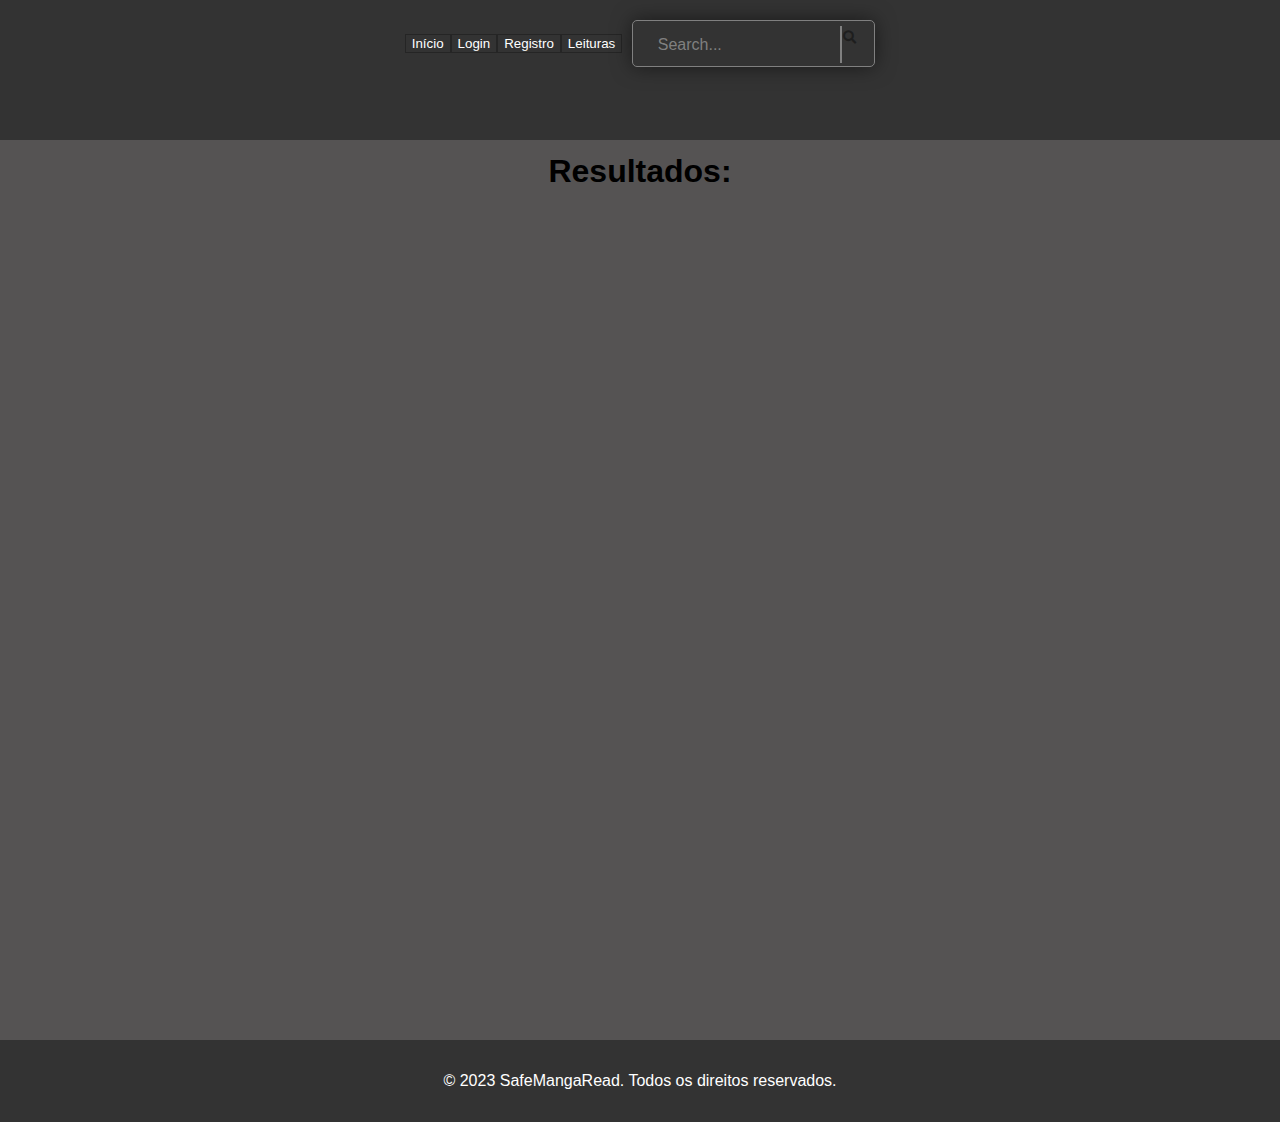
<file: Front/views/search.html>
<!DOCTYPE html>
<html>

<head>
    <meta charset="utf-8">
    <meta name="viewport" content="width=device-width">
    <title>Pesquisa de Mangás</title>
    <link href="../public/CSS/search.css" rel="stylesheet" type="text/css" />
    <link href="../public/CSS/unificado.css" rel="stylesheet" type="text/css" />
    <link href="../public/CSS/searchInput.css" rel="stylesheet" type="text/css" />
    <link rel="stylesheet" href="../public/CSS/searchInput.css">
    <script src="../src/search.js"></script>
    <link href="https://cdn.jsdelivr.net/npm/bootstrap@5.3.0-alpha3/dist/css/bootstrap.min.css" rel="stylesheet"
        integrity="sha384-KK94CHFLLe+nY2dmCWGMq91rCGa5gtU4mk92HdvYe+M/SXH301p5ILy+dN9+nJOZ" crossorigin="anonymous">
    <link rel="stylesheet" href="https://cdnjs.cloudflare.com/ajax/libs/font-awesome/5.15.4/css/all.min.css" />
</head>

<body style="background-color: #555353;">
    <header style="height: 100px;">
        <nav class="navMenu">
            <div class="col-sm-9 col-md-5 col-lg-2  divButtons">
                <a href="../views/inicio.html"><button class="botoesNavegar">Início</button></a>
                <a href="../views/login.html"><button class="botoesNavegar">Login</button></a>
                <a href="../views/usuario.html"><button class="botoesNavegar">Registro</button></a>
                <a href="../views/listaDeLeitura.html"><button class="botoesNavegar">Leituras</button></a>
            </div>

            <div class="col-sm-9 col-md-3 col-lg-3 alinhaTela">
                <form action="../views/search.html" method="GET" style="margin-left: 10px;">
                    <div class="search">
                        <div class="search-box">
                            <div class="search-field">
                                <input placeholder="Search..." id="searchInput" name="q" class="input" type="text">
                                <div class="search-box-icon">
                                    <button class="btn-icon-content" onclick="searchManga()">
                                        <i class="fas fa-search"></i>
                                    </button>
                                </div>
                            </div>
                        </div>
                    </div>
                </form>
            </div>
        </nav>
    </header>

    <div id="divMeio">
        <div class="middle">
            <h1 class="results">Resultados:</h1>
            <div class="middleDiv" id="middleDivOnOff">
                <div id="results"></div>
            </div>
        </div>
    </div>

    <footer style="position: static;">
        <p>&copy; 2023 SafeMangaRead. Todos os direitos reservados.</p>
    </footer>
</body>

</html>
</file>
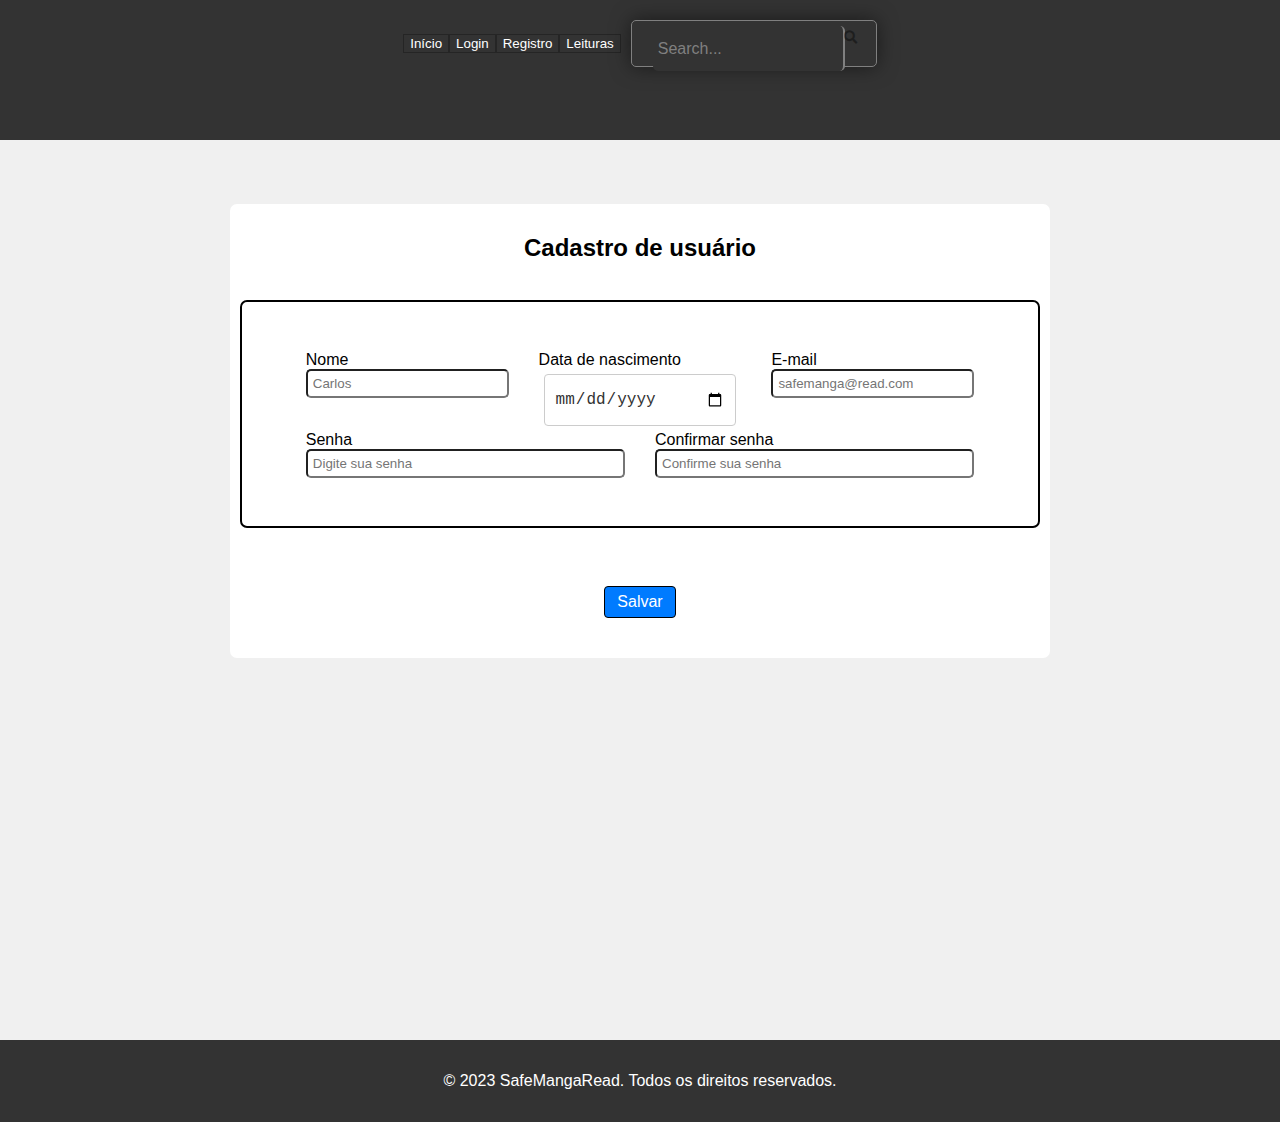
<file: Front/views/usuario.html>
<!DOCTYPE html>
<html lang="en">

<head>
    <meta charset="UTF-8">
    <meta http-equiv="X-UA-Compatible" content="IE=edge">
    <meta name="viewport" content="width=device-width, initial-scale=1.0">
    <link href="../public/CSS/usuario.css" rel="stylesheet" type="text/css" />
    <link href="../public/CSS/unificado.css" rel="stylesheet" type="text/css" />
    <link href="../public/CSS/searchInput.css" rel="stylesheet" type="text/css" />
    <link href="https://cdn.jsdelivr.net/npm/bootstrap@5.3.0-alpha3/dist/css/bootstrap.min.css" rel="stylesheet"
        integrity="sha384-KK94CHFLLe+nY2dmCWGMq91rCGa5gtU4mk92HdvYe+M/SXH301p5ILy+dN9+nJOZ" crossorigin="anonymous">
    <link rel="stylesheet" href="https://cdnjs.cloudflare.com/ajax/libs/font-awesome/5.15.4/css/all.min.css"/>
    <script type="text/javascript" src="../src/usuario.js"></script>
    <title>usuário</title>
</head>

<body style="background-color: #f0f0f0;">
    <header style="height: 100px;">
        <nav class="navMenu">
            <div class="col-sm-9 col-md-5 col-lg-2  divButtons">
                <a href="../views/inicio.html"><button class="botoesNavegar">Início</button></a>
                <a href="../views/login.html"><button class="botoesNavegar">Login</button></a>
                <a href="../views/usuario.html"><button class="botoesNavegar">Registro</button></a>
                <a href="../views/listaDeLeitura.html"><button class="botoesNavegar">Leituras</button></a>
            </div>

            <div class="col-sm-9 col-md-3 col-lg-3 alinhaTela">
                <form action="../views/search.html" method="GET" style="margin-left: 10px;">
                    <div class="search">
                        <div class="search-box">
                            <div class="search-field">
                                <input placeholder="Search..." id="searchInput" name="q" class="input" type="text">
                                <div class="search-box-icon">
                                    <button class="btn-icon-content">
                                        <i class="fas fa-search"></i>
                                    </button>
                                </div>
                            </div>
                        </div>
                    </div>
                </form>
            </div>
        </nav>
    </header>

    <div class="primario">
        <div class="secundaria col-8">
            <h2 class="titulo">Cadastro de usuário</h2>
            <br>
            <div class="col-10 contorno">
                <div>
                    <div class="col-10 alinha">
                        <div class="inputLabel col ">
                            <label>Nome</label>
                            <input type="text" id="usuarioNome" onchange="onChangeCampos()" placeholder="Carlos">
                        </div>
                        <div class="inputLabel col ">
                            <label>Data de nascimento</label>
                            <input type="date" id="usuarioNascimento" onchange="onChangeCampos()"
                                placeholder="DD/MM/AAAA">
                        </div>
                        <div class="inputLabel col ">
                            <label>E-mail</label>
                            <input type="email" id="usuarioEmail" onchange="onChangeCampos()"
                                placeholder="safemanga@read.com">
                        </div>
                        <div class="inputLabel col ">
                            <label>Senha</label>
                            <input type="password" id="usuarioSenha" onchange="onChangeCampos()"
                                placeholder="Digite sua senha">
                        </div>
                        <div class="inputLabel col ">
                            <label>Confirmar senha</label>
                            <input type="password" id="confirmaSenha" placeholder="Confirme sua senha">
                        </div>
                    </div>
                </div>
            </div>
            <br>
            <!-- Div Vazia para receber valor de salvamento do Usuário -->
            <div id="divSpan" class="spanDiv">
            </div>
            <!-- Botão de Salvar -->
            <div class="botao">
                <input type="button" onclick="confirmaSenha()" value="Salvar" class="submit btn-lg btn btn-primary"
                    style=" border:1px solid black; margin-top: 5%;">
            </div>
        </div>
    </div>
    </div>

    <footer style="position: static;">
        <p>&copy; 2023 SafeMangaRead. Todos os direitos reservados.</p>
    </footer>
</body>

</html>
</file>
<file: Front/public/CSS/search.css>
.manga-id {
    display: none;
}

.ajeita{
  height: 100vh;
}

.manga-genres {
    font-style: italic;
    color: #666; 
    display: flex;
    flex-direction: column;
}

.middleDivOn{
  background-color: #f0f0f0;
  border: 1px solid black;
  border-radius: 5px;
  margin: 1%;
  padding: 5px;
}

.middleDivOff{
  border-radius: 5px;
  margin: 1%;
  padding: 5px;
}

.results{
  margin: 1%;
}

.alinha{
  display: flex;
  flex-direction: column;
}

.middle{
  display: flex;
  flex-direction: column;
  align-items: center;
}

.navMenu{
  display: flex;
  align-items: center;
  justify-content: center;
}

.divButtons{
  display: flex;
  flex-direction: row;
  justify-content: space-between;
}

.botoesNavegar{
  background-color: transparent;
  color: white;
  border: 1px solid rgb(37, 37, 37);
}
.botoesNavegar:hover{
  background-color: rgb(84, 84, 84);
}


@media only screen and (max-width: 850px) {

  .navMenu{
    display: flex;
    flex-direction: column;
    align-items: center;
    justify-content: center;
  }

  .alinhaTela{
    margin-top: 10px;
  }
}
</file>
<file: Front/public/CSS/unificado.css>
/* Estilos Gerais */
body {
    font-family: 'Arial', sans-serif;
    background-color: #f0f0f0;
    margin: 0;
    padding: 0;
}

header {
    background-color: #333;
    color: white;
    text-align: center;
    padding: 20px 0;
}

main {
    background-color: #fff;
    margin: 20px;
    padding: 20px;
    border-radius: 10px;
    box-shadow: 0 0 10px rgba(0, 0, 0, 0.1);
}

ul {
    list-style-type: none;
    padding: 0;
}

li, .manga-list {
    background-color: #f0f0f0;
    color: #333;
    padding: 10px;
    margin-bottom: 5px;
    box-shadow: 0 1px 3px rgba(0, 0, 0, 0.12), 0 1px 2px rgba(0, 0, 0, 0.24);
}

li:hover, .manga-list:hover {
    background-color: #666666a5;
}

nav li, nav .menu-item {
    display: inline;
    margin-right: 20px;
    background-color: #333;
}

nav a {
    color: white;
    transition: color 0.3s ease;
    text-decoration: none;
}

.manga-list {
    display: flex;
    flex-wrap: wrap;
    justify-content: center;
    padding: 2rem;
    margin-bottom: 80px;
}

.manga-card {
    border: 1px solid #ccc;
    margin: 10px;
    padding: 10px;
    width: 200px;
    text-align: center;
}

.manga-card img {
    max-width: 100%;
}

footer {
    background-color: #333;
    color: white;
    text-align: center;
    padding: 1rem 0;
    position: fixed;
    width: 100%;
    bottom: 0;
}

nav ul li a {
    color: white; /* Esta é a cor dos links */
    text-decoration: none;
}

nav ul li a:hover {
    color: white; /* Esta cor será aplicada quando você passar o mouse sobre os links */
    background-color: #555; /* Opcional: caso queira que o fundo também mude */
    text-decoration: none; 
}

#botao-adicionar {
    width: 230px;      /* Largura fixa do botão */
    height: 40px;      /* Altura fixa do botão */
    padding: 10px;     /* Espaçamento interno para garantir que o texto fique centralizado */
    text-align: center;/* Alinha o texto ao centro */
    white-space: nowrap; /* Evita que o texto quebre em linhas */
    overflow: hidden;    /* Oculta texto que exceda o tamanho do botão */
    text-overflow: ellipsis; /* Adiciona "..." se o texto exceder o tamanho */
    display: flex;         /* Habilita flexbox para o botão */
    justify-content: center; /* Centraliza o conteúdo no eixo horizontal */
    align-items: center;     /* Centraliza o conteúdo no eixo vertical */
    /* Adicione quaisquer outros estilos necessários (cor, borda, etc.) */
}

.modal-larga {
    max-width: 1000px; /* ou a largura que você deseja */
    width: 90%; /* Isso fará com que a modal ocupe 90% da largura da tela, até um máximo de 800px */
}

/* Para garantir que a modal fique centralizada na tela */
.modal-dialog {
    margin: 30px auto;
}


input[type="date"] {
    /* Adiciona alguma altura para dar espaço para clicar */
    height: 40px;

    /* Espaçamento interno e bordas podem ser ajustados conforme necessário */
    padding: 5px 10px;
    border: 1px solid #ccc;
    border-radius: 4px;

    /* Estilos de fonte */
    font-size: 16px;
    color: #333;
    
    /* Espaçamento externo */
    margin: 5px;

    /* Remover a seta padrão */
    -webkit-appearance: none;
    -moz-appearance: none;
    appearance: none;


    /* Ajustes para garantir que o ícone do calendário seja exibido corretamente */
    background-position: right 10px center;
}

/* Estilos para foco e validação podem ser adicionados conforme necessário */
input[type="date"]:focus {
    border-color: #66afe9;
    outline: 0;
    -webkit-box-shadow: inset 0 1px 1px rgba(0,0,0,.075), 0 0 8px rgba(102, 175, 233, .6);
    box-shadow: inset 0 1px 1px rgba(0,0,0,.075), 0 0 8px rgba(102, 175, 233, .6);
}


/* Estilos para o cabeçalho da modal */
.modal-header {
    background-color: #f2f2f2;
    color: #333;
    padding: 16px;
    border-bottom: 1px solid #e5e5e5;
}

/* Estilos para o corpo da modal */
.modal-body {
    background-color: #fff;
    padding: 20px;
}

/* Estilos para os campos de formulário dentro da modal */
.modal-body input,
.modal-body select,
.modal-body textarea {
    width: 100%;
    padding: 10px;
    margin-bottom: 15px;
    border: 1px solid #ddd;
    border-radius: 4px;
}

/* Estilos para o rodapé da modal */
.modal-footer {
    background-color: #f2f2f2;
    padding: 16px;
    border-top: 1px solid #e5e5e5;
}

/* Estilos para os botões no rodapé da modal */
.modal-footer .btn {
    padding: 10px 20px;
    margin: 0 5px;
}

/* Ajustes para a largura da modal */
.modal-dialog {
    max-width: 800px; /* Ajuste conforme a largura desejada */
    width: auto;
}

/* Responsividade (exemplo de media query) */
@media (max-width: 768px) {
    .modal-dialog {
        width: 90%;
        max-width: none;
    }
}

.row {
    display: flex;
    justify-content: space-between; /* Isso coloca um espaço igual entre os elementos filhos */
    margin-bottom: 15px; /* Espaço abaixo de cada linha para separá-las */
}

.col {
    flex: 1; /* Isso faz com que cada coluna ocupe uma quantidade igual do espaço disponível */
    padding-right: 15px; /* Espaçamento entre as colunas */
}

/* Para ajustar a responsividade e evitar que os campos fiquem muito estreitos em telas pequenas */
@media (max-width: 768px) {
    .row {
        flex-direction: column;
    }
    .col {
        padding-right: 0;
    }
}

/* Estilos gerais da modal */
.modal-content {
    background: #fff;
    border-radius: 8px; /* Bordas arredondadas */
    box-shadow: 0 5px 15px rgba(0, 0, 0, 0.5); /* Sombra para destacar a modal */
}

/* Estilos para o cabeçalho da modal */
.modal-header {
    background-color: #f5f5f5;
    padding: 16px;
    border-bottom: 2px solid #dee2e6;
}

/* Estilos para o título da modal */
.modal-title {
    font-size: 1.5rem; /* Tamanho maior para o título */
    color: #333;
    margin-bottom: 0; /* Remove a margem padrão */
}

/* Estilos para o corpo da modal */
.modal-body {
    padding: 20px;
}

/* Estilos para o rodapé da modal */
.modal-footer {
    padding: 16px;
    background-color: #f5f5f5;
    border-top: 2px solid #dee2e6;
    text-align: right; /* Alinha os botões à direita */
}

/* Estilização para as linhas (.row) e colunas (.col) */
.row {
    display: flex;
    flex-wrap: wrap; /* Permite que os itens da linha se ajustem conforme o espaço disponível */
    margin-right: -15px;
    margin-left: -15px;
}

.col,
.col-6 {
    position: relative;
    width: 100%;
    padding-right: 15px;
    padding-left: 15px;
}

.col-6 {
    flex: 0 0 50%; /* Define a largura da coluna para 50% */
    max-width: 50%;
}

/* Para campos de formulário */
.modal-body .form-group {
    margin-bottom: 1rem; /* Espaço abaixo de cada grupo de formulário */
}

.form-group label {
    display: block;
    margin-bottom: 0.5rem;
}

.form-group input,
.form-group select,
.form-group textarea {
    display: block;
    width: 100%; /* Ocupa toda a largura da coluna */
    padding: 0.375rem 0.75rem;
    font-size: 1rem;
    line-height: 1.5;
    color: #495057;
    background-color: #fff;
    background-clip: padding-box;
    border: 1px solid #ced4da;
    border-radius: 0.25rem;
    transition: border-color 0.15s ease-in-out, box-shadow 0.15s ease-in-out;
}

/* Botões */
.btn {
    font-size: 1rem;
    font-weight: 400;
    text-align: center;
    white-space: nowrap;
    vertical-align: middle;
    user-select: none;
    border: 1px solid transparent;
    padding: 0.375rem 0.75rem;
    border-radius: 0.25rem;
    transition: color 0.15s ease-in-out, background-color 0.15s ease-in-out, border-color 0.15s ease-in-out, box-shadow 0.15s ease-in-out;
}

.btn-primary {
    color: #fff;
    background-color: #007bff;
    border-color: #007bff;
}

.btn-secondary {
    color: #fff;
    background-color: #6c757d;
    border-color: #6c757d;
}

/* Responsividade */
@media (max-width: 768px) {
    .col-6 {
        flex: 0 0 100%;
        max-width: 100%;
    }
    .modal-footer {
        text-align: center; /* Centraliza os botões em telas menores */
    }
}


.modal-dialog.modal-lg {
    max-width: 800px; /* Ajuste a largura máxima da modal conforme necessário */
  }
  
  .modal-content {
    border-radius: 0.3rem;
  }
  
  .modal-header {
    border-bottom: 1px solid #e9ecef;
  }
  
  .modal-title {
    font-size: 1.25rem;
    margin: 0;
  }
  
  .close {
    font-size: 1.5rem;
  }
  
  .modal-body {
    padding: 1rem;
  }
  
  .form-row {
    display: flex;
    flex-wrap: wrap;
    margin-right: -5px;
    margin-left: -5px;
  }
  
  .form-group {
    padding-right: 5px;
    padding-left: 5px;
    margin-bottom: 1rem;
  }
  
  .form-control {
    display: block;
    width: 100%;
    padding: 0.375rem 0.75rem;
    font-size: 1rem;
    line-height: 1.5;
    color: #495057;
    background-color: #fff;
    background-clip: padding-box;
    border: 1px solid #ced4da;
    border-radius: 0.25rem;
    transition: border-color 0.15s ease-in-out, box-shadow 0.15s ease-in-out;
  }
  
  .modal-footer {
    border-top: 1px solid #e9ecef;
    padding: 0.75rem;
  }
  
  .btn-primary {
    color: #fff;
    background-color: #007bff;
    border-color: #007bff;
  }
  
  .btn-secondary {
    color: #fff;
    background-color: #6c757d;
    border-color: #6c757d;
  }
  
  /* Responsividade */
  @media (max-width: 576px) {
    .modal-dialog {
      max-width: 95%;
    }
    .form-row .col-md-6 {
      flex: 0 0 100%;
      max-width: 100%;
    }
  }
  
  .button-area {
    display: flex; /* Usa flexbox para alinhar os botões */
    justify-content: flex-end; /* Alinha os botões à direita */
    padding: 1rem; /* Espaçamento interno para combinar com a modal-body */
}

/* Estilo para os botões */
.button-area .btn {
    margin-left: 0.5rem; /* Espaçamento entre os botões */
    margin-bottom: 0; /* Se houver uma margem padrão */
}

.custom-modal-title {
    font-weight: bold; /* Deixa o texto em negrito */
    text-align: right; /* Centraliza o texto */
    display: block; /* Garante que a tag h5 ocupe a largura total */
    margin-bottom: 1rem; /* Espaço abaixo do título para separá-lo do conteúdo abaixo */
    margin-left: auto; /* Empurra o título para a direita */
    margin-right: 0; /* Mantém o título colado na borda direita */
}

#delete-button {
    margin-right: auto; /* Isso empurrará todos os outros botões para a direita */
}


#successMessage {
    display: none; /* Inicialmente escondido */
    position: fixed; /* Fixo na tela */
    top: 10%; /* Posiciona a 40% do topo da tela para um pouco acima do meio */
    left: 50%; /* Centraliza horizontalmente */
    transform: translate(-50%, -50%); /* Ajuste fino da centralização */
    z-index: 1050; /* Garante que fique acima de outros elementos */
    max-width: 300px; /* Largura máxima da mensagem */
    border-left: 6px solid #5cb85c; /* Barra lateral para indicar sucesso, como na imagem */
    background-color: #dff0d8; /* Cor de fundo suave para o sucesso */
    color: #3c763d; /* Cor do texto */
    padding: 10px 20px; /* Padding interno */
    border-radius: 4px; /* Bordas arredondadas */
    box-shadow: 0px 0px 10px rgba(0,0,0,0.3); /* Sombra leve para destacar */
    font-size: 14px; /* Tamanho do texto */
}
</file>
<file: Front/public/CSS/searchInput.css>
.search {
    --input-line: #cccccc;
    --input-text-color: #808080;
    --input-text-hover-color: transparent;
    --input-border-color: #808080;
    --input-border-hover-color: #999999;
    --input-bg-color: #333333;
    --search-max-width: 250px;
    --search-min-width: 150px;
    --border-radius: 5px;
    --transition-cubic-bezier: 150ms cubic-bezier(0.4,0,0.2,1);
  }
  
  .search-box {
    max-width: var(--search-max-width);
    min-width: var(--search-min-width);
    height: 35px;
    border: 1px solid var(--input-border-color);
    border-radius: var(--border-radius);
    padding: 5px 15px;
    background: var(--input-bg-color);
    box-shadow: 0 0 20px rgba(0, 0, 0, 0.5);
    transition: var(--transition-cubic-bezier);
  }
  
  .search-box:hover {
    border-color: var(--input-border-hover-color);
  }
  
  /*Section input*/
  .search-field {
    position: relative;
    width: 100%;
    height: 100%;
    left: -5px;
    border: 0;
  }
  
  .input {
    width: calc(100% - 29px);
    height: 100%;
    border: 0;
    border-color: transparent;
    font-size: 1rem;
    padding-right: 0px;
    color: var(--input-line);
    background: #333333;
    border-right: 2px solid var(--input-border-color);
    outline: none;
  }

  
  .input:focus {
    background: #333333;
    color: var(--input-line);
  }
  
  
  
  .input::-webkit-input-placeholder {
    color: var(--input-text-color);
  }
  
  .input::-moz-input-placeholder {
    color: var(--input-text-color);
  }
  
  .input::-ms-input-placeholder {
    color: var(--input-text-color);
  }
  
  .input:focus::-webkit-input-placeholder {
    color: var(--input-text-hover-color);
  }
  
  .input:focus::-moz-input-placeholder {
    color: var(--input-text-hover-color);
  }
  
  .input:focus::-ms-input-placeholder {
    color: var(--input-text-hover-color);
  }
  
  /*Search button*/
  .search-box-icon {
    width: 52px;
    height: 35px;
    position: absolute;
    top: -6px;
    right: -21px;
    background: transparent;
    border-bottom-right-radius: var(--border-radius);
    border-top-right-radius: var(--border-radius);
    transition: var(--transition-cubic-bezier);
  }
  
  .search-box-icon:hover {
    background: var(--input-border-color);
  }
  
  .btn-icon-content {
    width: 52px;
    height: 35px;
    top: -6px;
    right: -21px;
    background: transparent;
    border: none;
    cursor: pointer;
    border-bottom-right-radius: var(--border-radius);
    border-top-right-radius: var(--border-radius);
    transition: var(--transition-cubic-bezier);
    opacity: .4;
  }
  
  .btn-icon-content:hover {
    opacity: .8;
  }
  
  .search-icon {
    width: 21px;
    height: 21px;
    position: absolute;
    top: 7px;
    right: 15px;
  }
</file>
<file: Front/public/CSS/usuario.css>
.primario {
  display: flex;
  flex-direction: column;
  align-items: center;
  height: 100vh;
}

input {
  padding: 5px;
  border-radius: 5px;
}

.imagem {
  height: 696px;
  display: flex;
  flex-direction: column;
  align-items: center;
}

.spanDiv {
  display: flex;
  justify-content: center;
}

.span {
  background-color: rgb(186, 226, 246);
  color: blue;
  border: 1px solid blue;
  border-radius: 5px;
  padding: 5px 10px;
}

.menuLateral {
  background-color: black;
  display: flex;
  padding: 20px;
  flex-direction: column;
  width: 200px;
  height: 100%;
}

.secundaria {
  display: flex;
  flex-direction: column;
  align-items: center ;
  margin-top: 5%;
  background-color: white;
  padding: 10px;
  border-radius: 7px;
  width: 800px;
}

.titulo {
  text-align: center;
}

.sub {
  margin-left: 20px;
}

.alinha {
  padding: 5%;
  display: flex;
  flex-wrap: wrap;
  justify-content: space-between;
}

.inputLabel {
  display: flex;
  flex-direction: column;
}

.contorno {
  align-content: center;
  background-color: white;
  top: 20%;
  padding: 10px;
  border: 2px solid black;
  border-radius: 7px;
}

.botao {
  display: flex;
  align-items: start;
  justify-content: center;
  width: 100%;
  flex-direction: row;
  margin-bottom: 30px;
}

.teste{
  display: flex;
  flex-direction: column;
}

.sla{
  display: flex;
  flex-direction: row;
  background-color: #fff;
  align-items: center;
}

.navMenu{
  display: flex;
  align-items: center;
  justify-content: center;
}

.divButtons{
  display: flex;
  flex-direction: row;
  justify-content: space-between;
}

.botoesNavegar{
  background-color: transparent;
  color: white;
  border: 1px solid rgb(37, 37, 37);
}
.botoesNavegar:hover{
  background-color: rgb(84, 84, 84);
}


@media only screen and (max-width: 850px) {

  .navMenu{
    display: flex;
    flex-direction: column;
    align-items: center;
    justify-content: center;
  }

  .alinhaTela{
    margin-top: 10px;
  }
}
</file>
